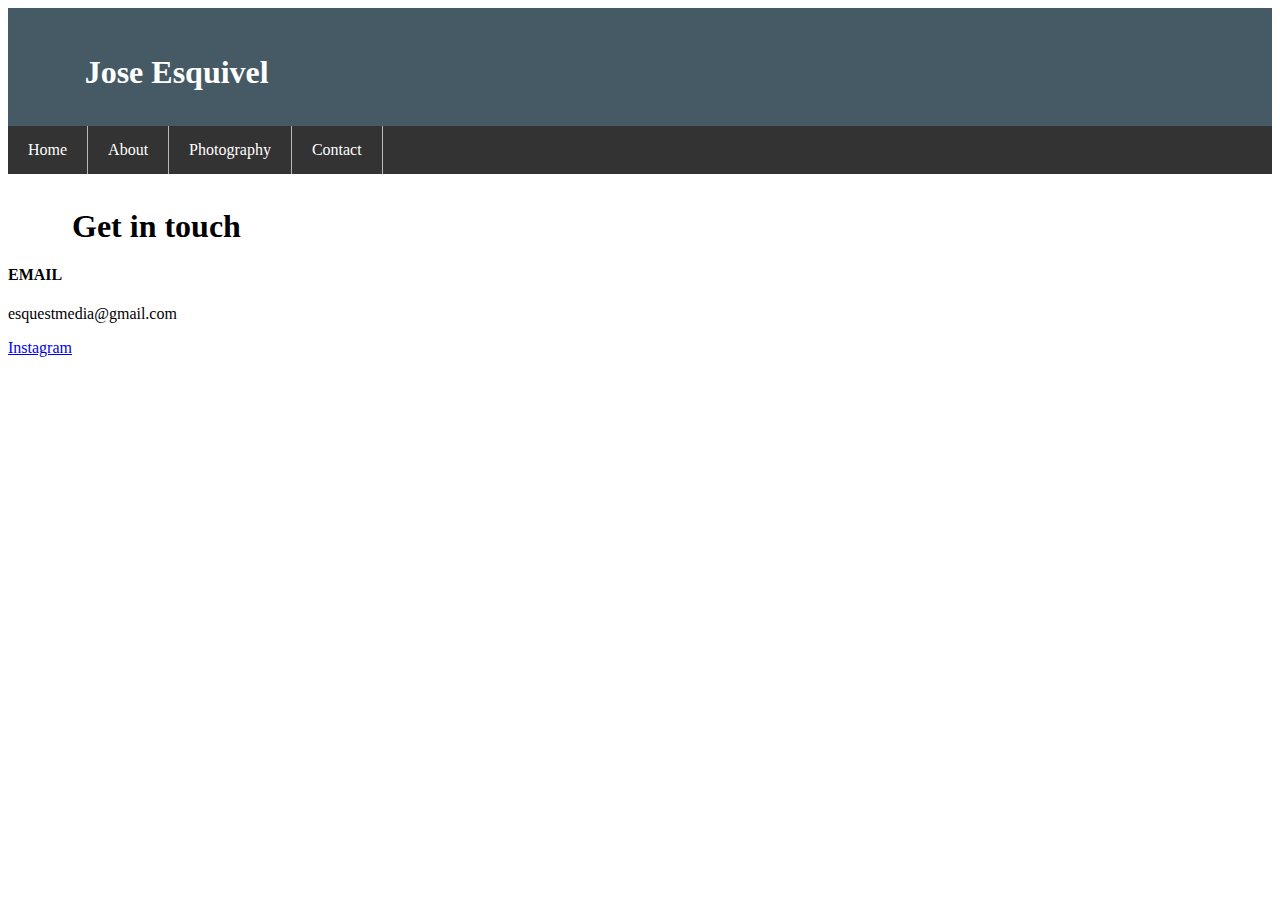
<file: contact.html>
<!doctype html>
<html lang="en">
	<head>
		<!-- 
		  GIT417/418:
		  Author: Jose Esquivel
		  Date: May 24 2021
		 -->
		<title>Web Desinger | Jose Esquivel</title>
		<meta charset="utf-8">
		<meta name="viewport"
		content="width=device-width, initial-scale=1.0">
		<link rel="stylesheet" href="cafe.css">	
		<script src="modernizr.custom.05819.js"></script>

	</head>
<body>
<div id="wrapper">
	<header>
		<h1>Jose Esquivel</h1>
	</header>

<nav>
	<ul>
		<li><a href="index.html">Home</a></li>
		<li><a href="about.html">About</a></li>
		<li><a href="photography.html">Photography</a></li>
		<li><a href="contact.html">Contact</a></li>
	</ul>
</nav>

<h1>Get in touch</h1>

<div class="contact">
  <h4>EMAIL</h4>
  <p>esquestmedia@gmail.com</p>
  
  <a href="https://www.instagram.com/esquest/">Instagram</a>
</div>

</div>
</body>
</html>
</file>
<file: cafe.css>
.light {
	background-color: white;
	color:#542C1B;
	font-family: Verdana,Arial,sans-serif;
	margin:0 0 0 0;
}

.dark {
  background-color: black;
  color:white;
  font-family: Verdana,Arial,sans-serif;
  margin:0 0 0 0;
}


#a input {
  display: block;
  padding: 5px;
  margin-bottom: 5px;
}

#a label {
  display: block;
  float: left;
  clear: left;
  margin-right: 5px;
  padding: 5px; 
}


.button {
  border: none;
  padding: 10px;
  text-align: center;
  background: #00704A;
  color:white;
  margin-top: 20px;
}

.sbux legend {
   font-size: 20px;
   background-color: green;
   width: 100%;
   text-align: center;
   line-height: 40px;
   color: white;
   margin: none;
   /*padding: 2%*/;
}
.sbux {
  background: #ffdead;
  margin: 15px;
margin-bottom: 30px;
}

#sbuximage {
  padding-top: 3%;
  padding-bottom: 3%;
  height:400px;
  background-image: url("https://stories.starbucks.com/uploads/2021/02/SBX20200225-SpringBeverages-FeatureHorizontal.jpg");
  background-attachment: fixed;
  background-position: center;
  background-repeat: no-repeat;
  position:relative;
}

form {
  padding-top: 2%;
}

fieldset {
  border: none;
}


header {
  background: #455A64;
  color: white;
  padding: 1%;
  text-align: left;
}
code {
  color: black;
}

pre {
  width: 100%;
  background-color: lightgray;
}


/*new div for drinks*/

.newOrder {
  background: #8FBC8F;
  padding: 2%;
  border: 2px solid;
  width: 20%;
  border-color: #00704A;
  display: inline-block;

}




/*Navigation*/



nav ul {
  list-style-type: none;
  margin: 0;
  padding: 0;
  overflow: hidden;
  background-color: #333;
}

nav li {
  float: left;
  border-right: 1px solid #bbb;
}

nav li a {
  display: block;
  color: white;
  text-align: center;
  padding: 15px 20px;
  text-decoration: none;
}

nav li a:hover {
  background-color: #556B2F;
}

#serviceheading {
text-align: center;
}
/*alert messages*/
#errormessage {
  color: red;
  font-size: 18px;
}
/*li a.active { background-color: #727c73;}*/

.topnav a.active {
  background-color: #727c73;
  color: white;
}
.topnav .icon {
  display: none;
}

/*tutorial*/

#tutorial {
  padding: 10%;

}

#userMessage {
  text-align: center;
  color: purple;
  font-size: 25px;
}

/*security*/
h2 {
  text-align: center;
}
#securitysection {
  padding: 10%;
  padding-top: 1%;
  padding-bottom:2%;
  line-height: 1.6;
}

#heading{
  text-align: center;
}

#serviceform {
  padding-left: 10%;
  padding-right: 10%;
  padding-bottom: 1px;
}

/*input{
  margin-right: 20px;
}
label {
display: block;
}

fieldset {
   margin: 10px;
   padding: 20px 10px 10px;
   border:none;
   max-width: 700px;
}
legend {
   display: block;
   position: relative;
   top: 1em;
   font-weight: bold;
}
label {
   margin-right: 5px;
}
input {
    float:left;
  }

}
label {
 line-height: 26px;
 margin-bottom: 10px;
}

*/
/* HTML5 display-role reset for older browsers */
article, aside, details, figcaption, figure, 
footer, header, hgroup, menu, nav, section {
   display: block;
}

* {
   -moz-box-sizing: border-box;
   -webkit-box-sizing: border-box;
   box-sizing: border-box;
}

/*home text*/
 #converter {
  padding: 5% 15%; margin: 0 auto;
  max-width: 700px;
}

.homeabout {
  padding: 2%; margin:0; auto;
  max-width: 90%;
  text-align: center;
}

.homeimage {
  display: block;
  margin-left: auto;
  margin-right: auto;
  max-width: 100%;
  height: auto;
}

h1 {
	padding-top: 1%;
	padding-left: 2em;
}

/*message*/
.hey {
text-align: center;
font-size: 10px;
background: #ffdead;
color: #8b0000;
padding: 1%;
margin-bottom: 15px;
}
#write {
  text-align: center;
  font-size: 15px;
}

/*space*/
.space{
  height:90%;
  background-image: url("space.jpg");
  background-attachment: fixed;
  background-position: center;
  background-repeat: no-repeat;
  position:relative;
  color: white;
  text-align: center;
  padding-top: 10px;
} 

/*converter*/
#converter {
margin-top: 3%;
padding: 2%;
height: 60%;
background-color:rgba(0,0,0,0.7);
color: white;
width: 60%;
/*position:absolute;*/
/*top: 0; bottom: 0; left: 0; right: 0;*/
margin: auto;
border-radius: 25px;
}

.floatp{
  padding: 10%;
  padding-bottom: 10px;
  text-align: left;
}
.floatchild{
  width: 40%;
  float: left;
  padding-bottom: 20px;
  text-align: right;
  padding-right: 4px;
  line-height: 2;
  padding-left: 0;
}

#error {
  color: red;
  padding: 5%;
}


#button {
  background-color: #4CAF50;
  border: none;
  padding: 15px 32px;
  text-align: center;
  text-decoration: none;
  display: inline-block;
  font-size: 16px;
  transition-duration: 0.4s;
}

#send {
  background-color: #4CAF50;
  padding: 15px 32px;
  text-align: center;
  text-decoration: none;
  display: inline-block;
  font-size: 16px;
}
#button:hover {
  background-color: white; 
  color: black; 
}


#marstext {
  padding-top: 10%;
  font-size: 30px;
  color: #D98880;
}

#Wmars {
  margin-top: 10px;
}


/*photography page
gallery */

#gallery img{
	width: 33.33%;
	margin: 1px;
	padding: 2%;
	max-height: 300px;
}

#s{
	width: 90%;
  padding-top:4px; 
	padding: 1%;
	max-width: 1000px;
}

.selfie {
text-align: center;
}


#contact {
  margin: 0 auto;
  max-width: 700px;
}
</file>
